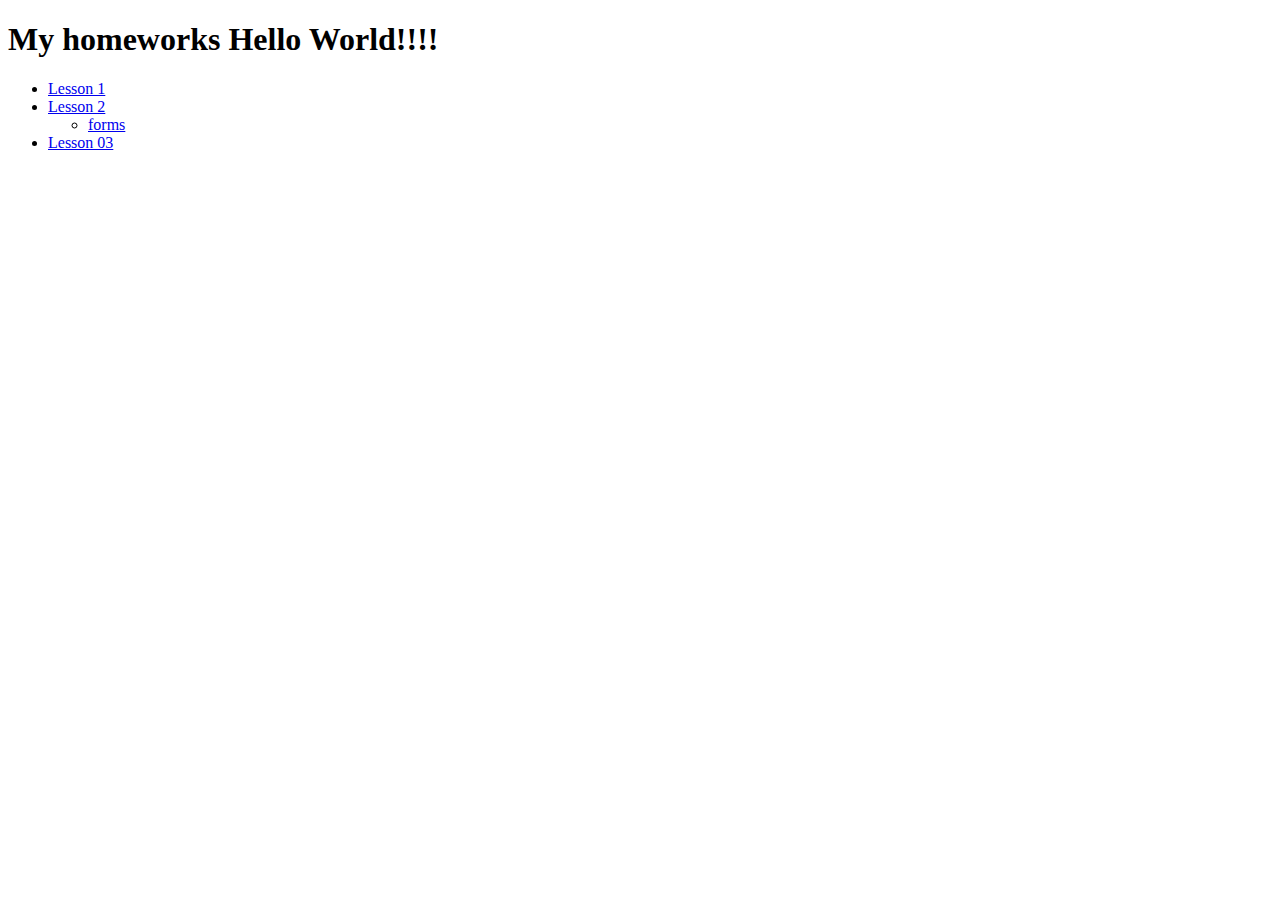
<file: index.html>
<!DOCTYPE html>
<html lang="en">
<head>
    <meta charset="UTF-8">
    <meta http-equiv="X-UA-Compatible" content="IE=edge">
    <meta name="viewport" content="width=device-width, initial-scale=1.0">
    <title>Document</title>
</head>
<body>
    <h1>My homeworks Hello World!!!!</h1>

    <ul>
        <li><a href="01/index.html">Lesson 1</a></li>
        <li><a href="02/">Lesson 2</a>
            <ul>
                <li>
                    <a href="02/forms.html">forms</a>
                </li>
            </ul>
        </li>
        <li><a href="03/index.html">Lesson 03</a></li>
    </ul>
</body>
</html>
</file>
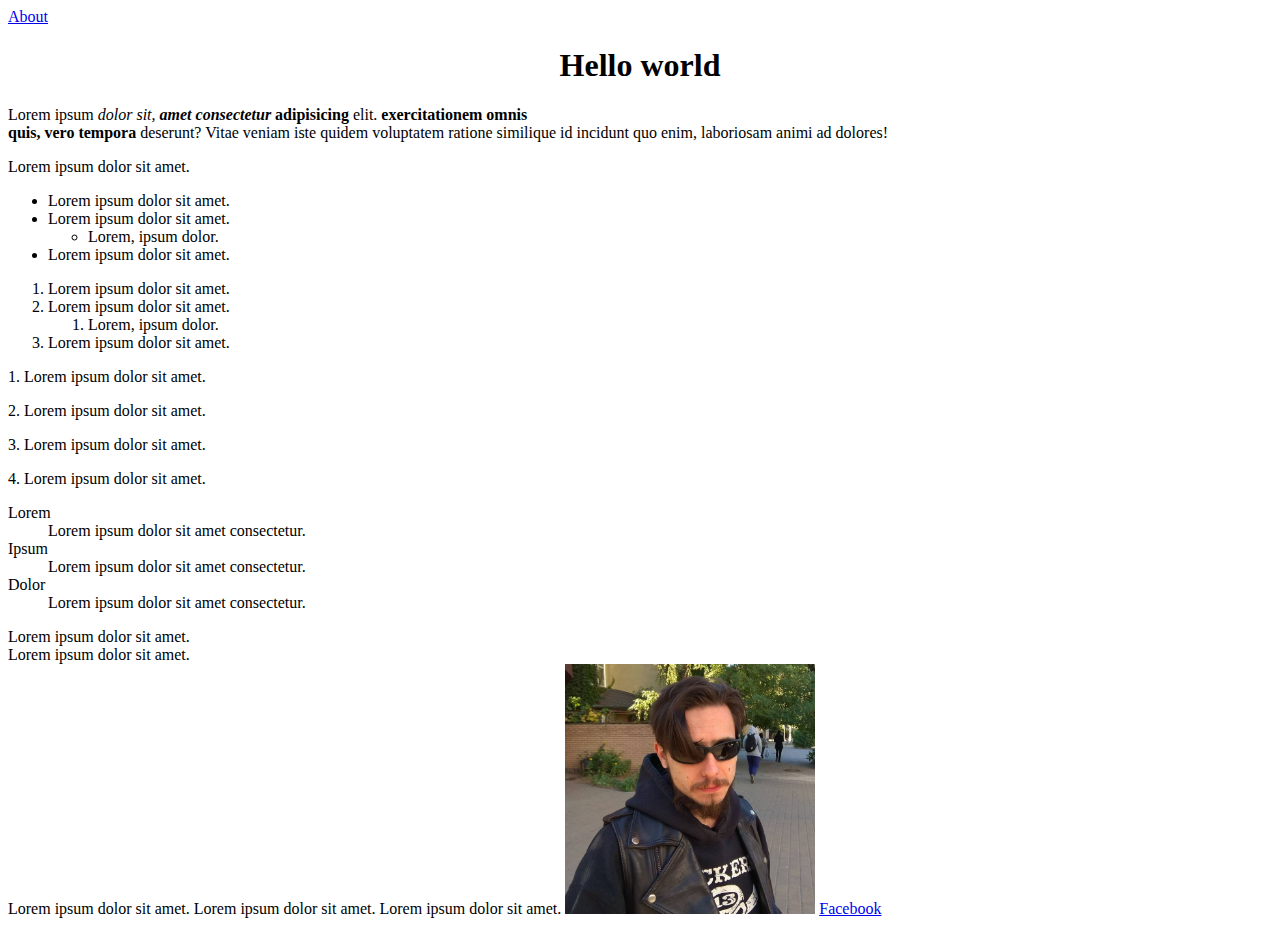
<file: 01/index.html>
<!DOCTYPE html>
<html lang="en">
<head>
<meta charset="UTF-8">
<meta name="viewport" content="width=device-width, initial-scale=1.0">
<title>Hello World</title>
<style>

</style>
</head>
<body>
<a href="about/">About</a>

<h1 style="text-align: center;">Hello world</h1>

<p>Lorem ipsum 
<i>dolor sit,</i> 
<b>
<i>amet consectetur</i>
adipisicing
</b> elit. <strong> exercitationem omnis<br> quis, vero tempora</strong> deserunt? Vitae veniam iste quidem voluptatem ratione similique id incidunt quo enim, laboriosam animi ad dolores!
</p>

<p>Lorem ipsum dolor sit amet.</p>

<ul>
<li>Lorem ipsum dolor sit amet.</li>
<li>Lorem ipsum dolor sit amet.
<ul>
<li>Lorem, ipsum dolor.</li>
</ul>
</li>
<li>Lorem ipsum dolor sit amet.</li>
</ul>  

<ol>
<li>Lorem ipsum dolor sit amet.</li>
<li>Lorem ipsum dolor sit amet.
<ol>
<li>Lorem, ipsum dolor.</li>
</ol>
</li>
<li>Lorem ipsum dolor sit amet.</li>
</ol>  

<p>1. Lorem ipsum dolor sit amet.</p>
<p>2. Lorem ipsum dolor sit amet.</p>
<p>3. Lorem ipsum dolor sit amet.</p>
<p>4. Lorem ipsum dolor sit amet.</p>

<dl>
<dt>Lorem</dt>
<dd>Lorem ipsum dolor sit amet consectetur.</dd>
<dt>Ipsum</dt>
<dd>Lorem ipsum dolor sit amet consectetur.</dd>
<dt>Dolor</dt>
<dd>Lorem ipsum dolor sit amet consectetur.</dd>
</dl>

Lorem ipsum dolor sit amet.
<li>Lorem ipsum dolor sit amet.
<li>Lorem ipsum dolor sit amet.

Lorem ipsum dolor sit amet.
Lorem ipsum dolor sit amet.


<img src="photo.jpg" alt="" width="250">

<a href="https://www.facebook.com/profile.php?id=100000205440859" target="_blank">Facebook</a>



</body>
</html>
</file>
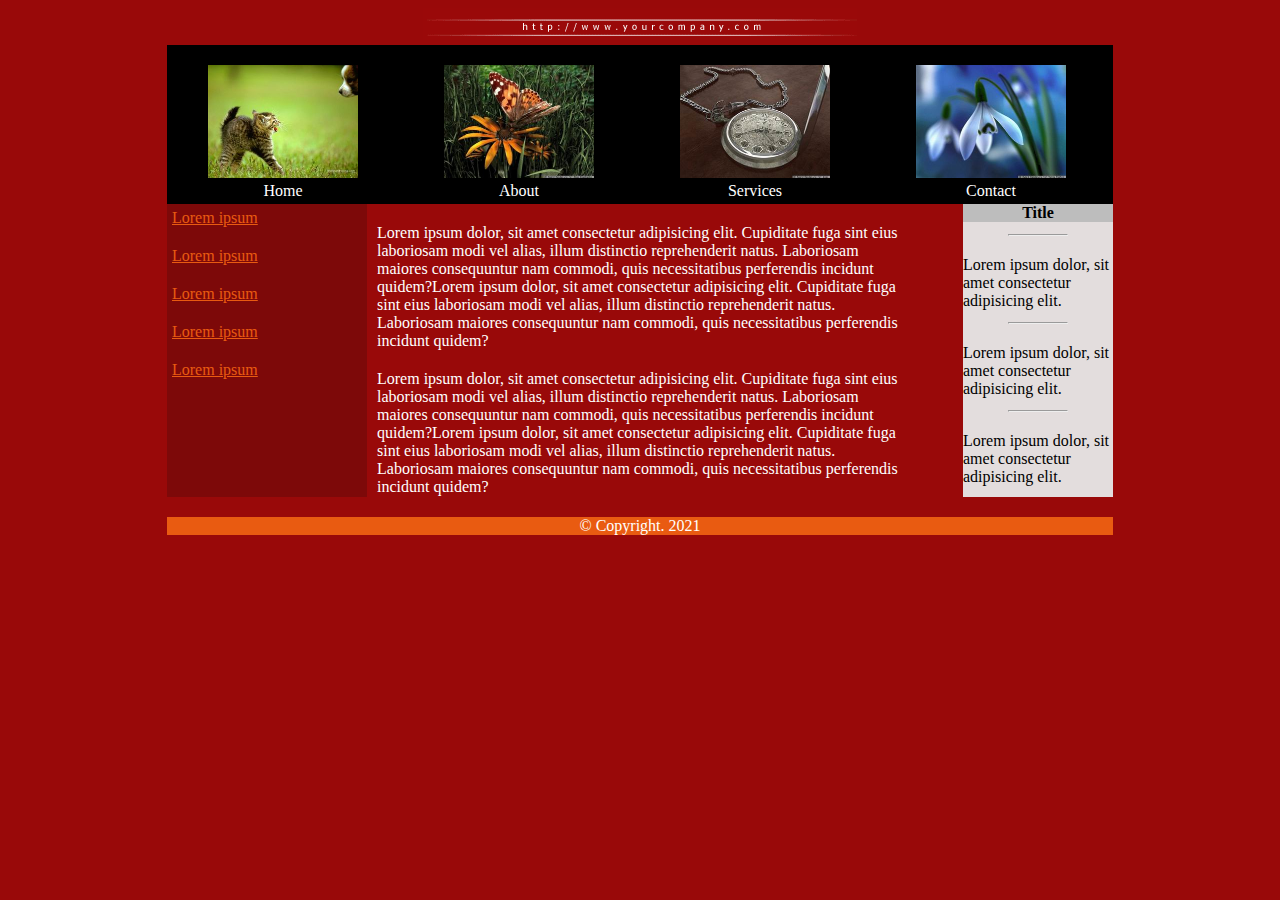
<file: 03/index.html>
<!DOCTYPE html>
<html lang="en">
<head>
    <meta charset="UTF-8">
    <meta http-equiv="X-UA-Compatible" content="IE=edge">
    <meta name="viewport" content="width=device-width, initial-scale=1.0">
    <title>Document</title>
    <link rel="stylesheet" href="assets/css/style.css">
</head>
<body>
    <div class="container">
        <header>
            <div id="logo">
                <img src="assets/images/title.gif" alt="logo">
            </div>
            <nav class="main_menu">
                <ul>
                    <li>
                        <a href="#">
                            <img src="assets/images/img00.jpg" alt="">
                            <br>
                            Home
                        </a>
                    </li>
                    <li>
                        <a href="#">
                            <img src="assets/images/img01.jpg" alt="">
                            <br>
                            About
                        </a>
                    </li>
                    <li>
                        <a href="#">
                            <img src="assets/images/img02.jpg" alt="">
                            <br>
                            Services
                        </a>
                    </li>
                    <li>
                        <a href="#">
                            <img src="assets/images/img03.jpg" alt="">
                            <br>
                            Contact
                        </a>
                    </li>
                </ul>
            </nav>
        </header>

        <main>
            <aside class="left_col">
                <nav>
                    <ul class="side_menu">
                        <li><a href="#">Lorem ipsum</a></li>
                        <li><a href="#">Lorem ipsum</a></li>
                        <li><a href="#">Lorem ipsum</a></li>
                        <li><a href="#">Lorem ipsum</a></li>
                        <li><a href="#">Lorem ipsum</a></li>
                    </ul>
                </nav>
            </aside>
            <div class="main_content">
                <p>Lorem ipsum dolor, sit amet consectetur adipisicing elit. Cupiditate fuga sint eius laboriosam modi vel alias, illum distinctio reprehenderit natus. Laboriosam maiores consequuntur nam commodi, quis necessitatibus perferendis incidunt quidem?Lorem ipsum dolor, sit amet consectetur adipisicing elit. Cupiditate fuga sint eius laboriosam modi vel alias, illum distinctio reprehenderit natus. Laboriosam maiores consequuntur nam commodi, quis necessitatibus perferendis incidunt quidem?</p>
                <p>Lorem ipsum dolor, sit amet consectetur adipisicing elit. Cupiditate fuga sint eius laboriosam modi vel alias, illum distinctio reprehenderit natus. Laboriosam maiores consequuntur nam commodi, quis necessitatibus perferendis incidunt quidem?Lorem ipsum dolor, sit amet consectetur adipisicing elit. Cupiditate fuga sint eius laboriosam modi vel alias, illum distinctio reprehenderit natus. Laboriosam maiores consequuntur nam commodi, quis necessitatibus perferendis incidunt quidem?</p>
                
            </div>
            <aside class="right_col">
                <h2>Title</h2>
                <ul class="list">
                    <li>
                        <hr width="60">
                        <p>Lorem ipsum dolor, sit amet consectetur adipisicing elit.</p>
                    </li>
                    <li>
                        <hr width="60">
                        <p>Lorem ipsum dolor, sit amet consectetur adipisicing elit.</p>
                    </li>
                    <li>
                        <hr width="60">
                        <p>Lorem ipsum dolor, sit amet consectetur adipisicing elit.</p>
                    </li>
                </ul>
            </aside>
            <div class="clr"></div>
        </main>
        <footer>
            <p>&copy; Copyright. 2021</p>
        </footer>
    </div>    
</body>
</html>
</file>
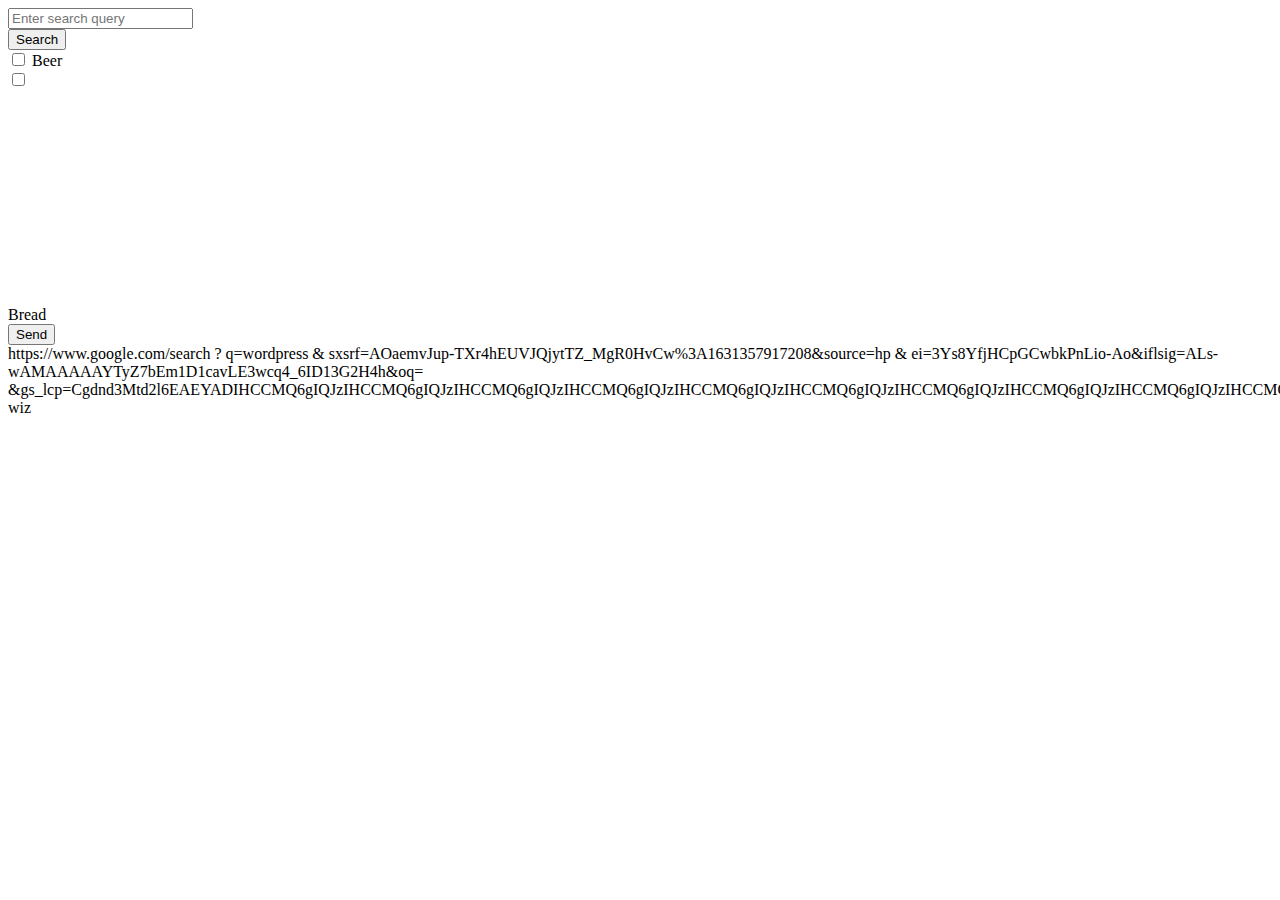
<file: 02/forms.html>
<!DOCTYPE html>
<html lang="en">
<head>
    <meta charset="UTF-8">
    <meta http-equiv="X-UA-Compatible" content="IE=edge">
    <meta name="viewport" content="width=device-width, initial-scale=1.0">
    <title>Document</title>
</head>
<body>
    
    <form method="GET" action="https://www.google.com/search">
        <input type="text" name="q" value="" placeholder="Enter search query">
        <br>
        <button type="submit">Search</button>
    </form>


    <form method="GET" action="index.html">

        <label><input type="checkbox" name="goods[]" value="beer"> Beer</label>
        <br>
        <div class="form_ch">
            <input type="checkbox" name="goods[]" value="bread" id="bread">
        </div>
        <br><br><br><br><br><br><br><br><br><br><br><br>
        <div>
            <label for="bread">Bread</label> 
        </div>
     
        <button type="submit">Send</button>

    </form>


    https://www.google.com/search
    ?
    q=wordpress
    &
    sxsrf=AOaemvJup-TXr4hEUVJQjytTZ_MgR0HvCw%3A1631357917208&source=hp
    &
    ei=3Ys8YfjHCpGCwbkPnLio-Ao&iflsig=ALs-wAMAAAAAYTyZ7bEm1D1cavLE3wcq4_6ID13G2H4h&oq=
    &gs_lcp=Cgdnd3Mtd2l6EAEYADIHCCMQ6gIQJzIHCCMQ6gIQJzIHCCMQ6gIQJzIHCCMQ6gIQJzIHCCMQ6gIQJzIHCCMQ6gIQJzIHCCMQ6gIQJzIHCCMQ6gIQJzIHCCMQ6gIQJzIHCCMQ6gIQJ1AAWABgtxpoAXAAeACAAQCIAQCSAQCYAQCwAQo&sclient=gws-wiz

</body>
</html>
</file>
<file: 03/assets/css/style.css>
* {
    padding: 0;
    margin: 0;
    box-sizing: border-box;
}

html, body {
    width: 100%;
    height: 100%;
}

body {
    background-color: #990909;
}

.container {
    width:946px;
    margin: 0 auto;

    /*
    height: 500px;
    border: 2px solid greenyellow;
    */
}

#logo {
    text-align: center;
    padding: 8px 0 1px;
}

.main_menu {
    background-color: #000;

}
.main_menu ul {
    list-style: none;
    padding-top: 20px;
    padding-bottom: 4px;
}
.main_menu ul li {
    display: inline-block;
    margin: 0 41px;
}
.main_menu ul li a {
    display: block;
    text-align: center;
    color: #fff;
    text-decoration: none;
}
.main_menu ul li a img {    
    width:150px;
}

main {
    margin-bottom: 20px;
}

.left_col {
    float: left;
    width: 200px;
    background-color: #7d0909;
    height: 293px;
}

.right_col {
    float: right;
    width: 150px;
    background-color: #e3dddd;
    height: 293px;
}

.main_content {
    width: 546px;
    float:left;
    height: 293px;
    padding:20px 10px;
}
.main_content p {
    color: #fff;
    margin-bottom: 20px;
}
.clr {
    clear: both;
    line-height: 0;
    height: 0;
}


.side_menu {
    list-style: none;
    padding: 5px;
}
.side_menu li {
    margin-bottom: 20px;
}
.side_menu li a {
    color: #e95b11;
}

.right_col h2 {
    text-align: center;
    font-size: 16px;
    background-color: #bdbdbd;
    margin-bottom: 12px;
}

.list {
    list-style: none;

}
.list hr {
    margin-left: 45px;
    margin-bottom: 20px;
}
.list li {
    margin-bottom: 12px;
}

footer {
    background-color: #e95b11;
    text-align: center;
    color:#fff;
}
</file>
